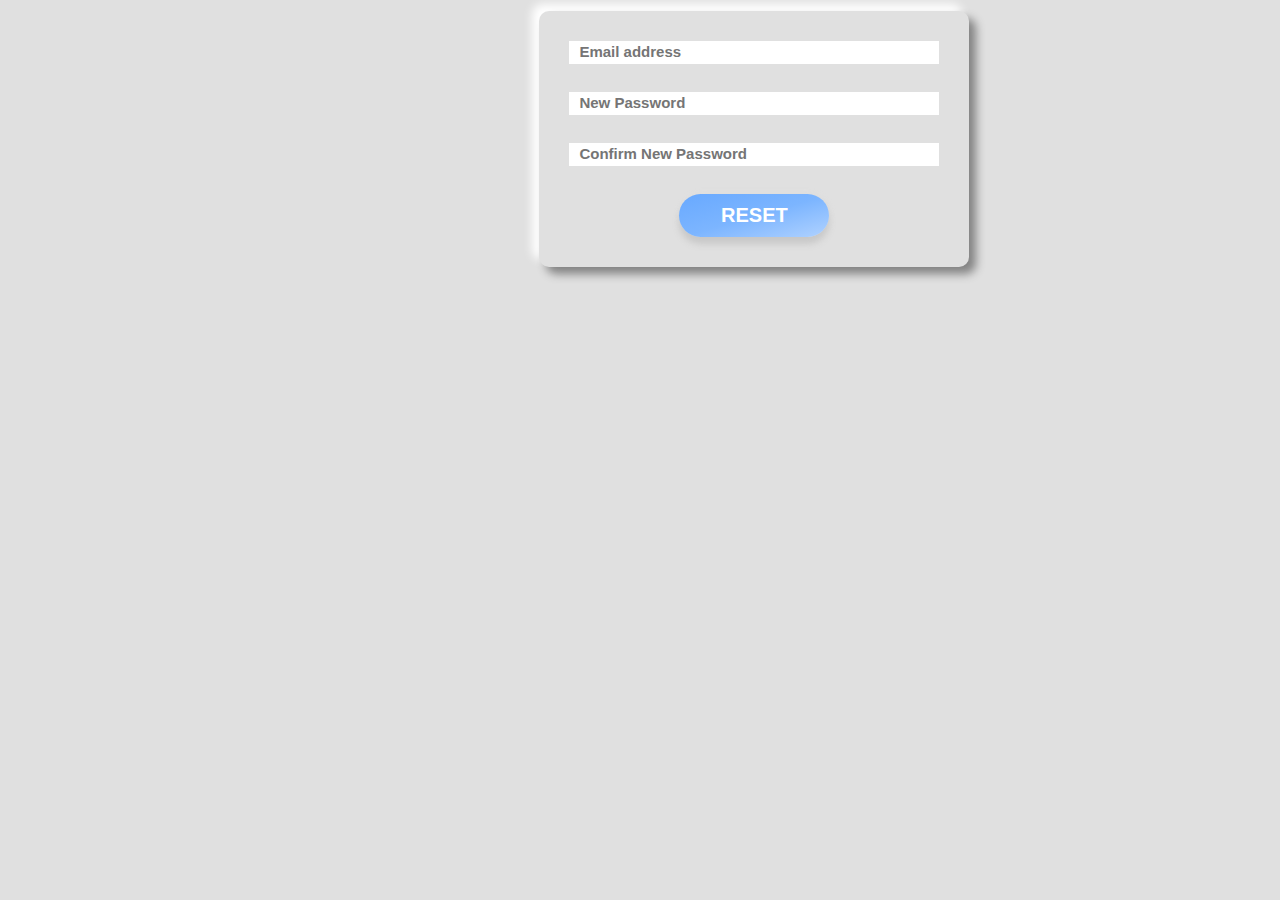
<file: forgot-password.html>
<!DOCTYPE html>
<html lang="en">
    <head>
        <meta charset="utf-8">
        <meta name="viewport" content="width=device-width, initial-scale=1.0">
        <link type="text/css" rel="stylesheet" href="main.css">
        <title>Forgot Password</title>
    </head>
    <body>
            <div class="password-details">
                    <!--The href tags from sign up/forgot password has not been inserted-->
                    <!-- <a href="index.html"><img src="https://res.cloudinary.com/walebant/image/upload/v1568755939/icon-small.svg" alt="logo"></a>       -->
              
       <form action="forgot.php" method='POST'>
            <div class="forgot"><!--forgot password details-->
                    <h2>Reset your Password</h2>
                </div>
                   
            <div class="form-container">
                <!--email with set input format -->
                <input type="email" id="email" name="email" placeholder="Email address" required 
                pattern="[a-z0-9._%+-]+@[a-z0-9.-]+\.[a-z]{2,}$"/><br><br>


                <input type="password" id="txtPassword" name="password" placeholder="New Password" pattern="(?=.*\d)(?=.*[a-z])(?=.*[A-Z]).{8,}" 
                title="Must be at least 8 characters and contain at least one number, one uppercase and one lowercase letter" 
                required><br><br>

                <input type="password" id="txtConfirmPassword" name="conpsw" placeholder="Confirm New Password" pattern="(?=.*\d)(?=.*[a-z])(?=.*[A-Z]).{8,}" 
                title="Password enter same password as above" onchange="validatePassword();"  required><br><br>

                <button class="button" value="submit" id="submit" onchange="validatePassword();" >RESET</button>
                        
            </div>
            
        </form>
        
                       
        </div>
                   
        <script src="script.js"></script>
    </body>
</html>
</file>
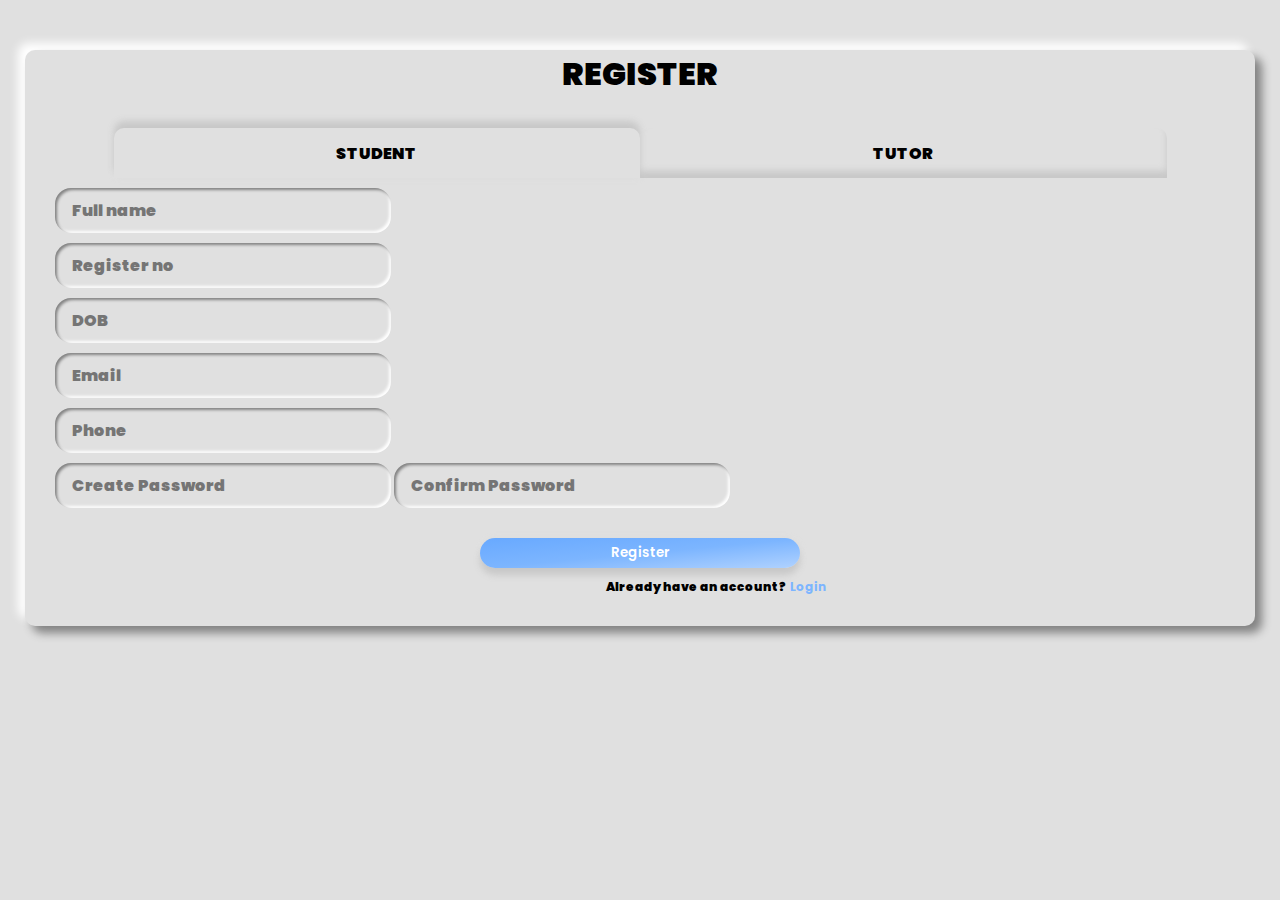
<file: registration/registration.html>
<!doctype html>
<html lang="en">

<head>

  <meta charset="utf-8">
  <meta name="viewport" content="width=device-width, initial-scale=1, shrink-to-fit=no">

  <link rel="stylesheet" type="text/css" href="registration.css">
  <!-- <link rel="stylesheet" href="https://stackpath.bootstrapcdn.com/bootstrap/4.3.1/css/bootstrap.min.css"
    integrity="sha384-ggOyR0iXCbMQv3Xipma34MD+dH/1fQ784/j6cY/iJTQUOhcWr7x9JvoRxT2MZw1T" crossorigin="anonymous"> -->
  <link rel="preconnect" href="https://fonts.googleapis.com">
  <link rel="preconnect" href="https://fonts.gstatic.com" crossorigin>
  <link href="https://fonts.googleapis.com/css2?family=Poppins:wght@200;300;400&display=swap" rel="stylesheet">

  <title>Register</title>
</head>

<body class="body">
  <div class="container">
    <div class="row">
      <div class="col-sm-3"></div>
      <div class="col-sm-6 datas">
        <h1>REGISTER</h1>

        <div class=" register-form">
          <div class="who">
            <div class="member clicked" id="student">STUDENT</div>
            <div class="member " id="faculty">TUTOR</div>
          </div>
          <form id="myForm" class="form-group" method="POST" action="">
            <input type="text" id="fullname" name="fullName" class="form-control" placeholder="Full name" minlength="4"
            pattern="[A-Za-z\s]+" 
            title="Only Alphabets and space allowed" required>
            <!-- pattern="[a-zA-Z0-9\s]+" -->
            <input type="text" id="idno" name="idno" class="form-control" placeholder="Id" minlength="6" maxlength="10">
            <div class="row">
              <div class="col-sm-6">
                <input type="text" id="regno" name="regno" class="form-control" placeholder="Register no" minlength="6"
                  maxlength="10" required>

              </div>

              <div class="col-sm-6">
                <input type="text" id="dob" name="dob" class="form-control" placeholder="DOB"
                  onfocus="(this.type='date')" onblur="(this.value == ''?this.type='text': null)" minlength="4" required>
              </div>

            </div>
            <div class="row">
              <div class="col-sm-6">
                <input type="email" id="email" name="email" class="form-control" placeholder="Email"
                  pattern="[a-z0-9._%+-]+@[a-z0-9.-]+\.[a-z]{2,}$" required>
              </div>
              <div class="col-sm-6">
                <input type="tel" id="contact" name="contact" class="form-control" placeholder="Phone"
                  pattern="^\d{10}$" maxlength="10" title="Please fill in correct phone number" required>
              </div>

            </div>
            <input type="password" id="createPassword" name="password" class="form-control"
              placeholder="Create Password" pattern="(?=.*\d)(?=.*[a-z])(?=.*[A-Z]).{8,}"
              title="Must be at least 8 characters and contain at least one number, one uppercase and one lowercase letter"
              required>

            <input type="password" id="confirmPassword" name="password2" class="form-control"
              placeholder="Confirm Password" pattern="(?=.*\d)(?=.*[a-z])(?=.*[A-Z]).{8,}"
              title="please enter same password as above" onchange="checkPassword();" required>

            <button class="btn btn-default" value="submit" id="submit" onchange="checkPassword();">Register</button>
            <div class="row">
              <div id="other">
                <div class="row-sm-6">
                  <p>Already have an account?<a href="../index.html">Login</a></p>
                </div>
          </form>


        </div>
        <div class="col-sm-3"></div>
      </div>
    </div>


    <script src="https://code.jquery.com/jquery-3.3.1.slim.min.js"
      integrity="sha384-q8i/X+965DzO0rT7abK41JStQIAqVgRVzpbzo5smXKp4YfRvH+8abtTE1Pi6jizo"
      crossorigin="anonymous"></script>
    <script src="https://cdnjs.cloudflare.com/ajax/libs/popper.js/1.14.7/umd/popper.min.js"
      integrity="sha384-UO2eT0CpHqdSJQ6hJty5KVphtPhzWj9WO1clHTMGa3JDZwrnQq4sF86dIHNDz0W1"
      crossorigin="anonymous"></script>
    <script src="https://stackpath.bootstrapcdn.com/bootstrap/4.3.1/js/bootstrap.min.js"
      integrity="sha384-JjSmVgyd0p3pXB1rRibZUAYoIIy6OrQ6VrjIEaFf/nJGzIxFDsf4x0xIM+B07jRM"
      crossorigin="anonymous"></script>

    <script src="registration.js"></script>
    
</body>

</html>
</file>
<file: main.css>
* {
    font-family: 'Poppins', sans-serif;
    font-weight: 900;
    box-sizing: border-box;
}

body {
    margin: 0;
    padding: 0;
    background-color: #e0e0e0;
    min-width: 320px;
}


form {
    text-align: center;
    margin-top: 50px;
    display: flex;
    justify-content: center;
}

.form-container {
    background: #e0e0e0;
    border-radius: 10px;
    box-shadow: 7px 7px 10px #828282, -7px -7px 10px #fff;
    margin: 25px;
    padding: 30px;
    max-width: 500px;
    min-width: 0px;
    align-items: center;

}

input {
    /* border: 2px solid #A625D3; */
    margin-bottom: 10px;
    padding: 10px;
    /* border-radius: 20px; */
    font-weight: bold;
    width: 370px;
    /* min-width: 200px; */
    height: 23px;
    background-color: white;
    border: none;

}


.form-control {
    border-radius: 1em;
    /* border: 1.5px solid #A625D3; */
    /* margin-top: 10px; */
    /* font-size: 16px; */
    background: #e0e0e0;
    box-shadow: inset 2px 2px 3px #828282, inset -2px -2px 3px #fff;
    padding-left: 17px;
    /* height: 45px; */


}

.heading{
    margin-bottom: 30px;
}

.button {
    /* background: #7cb5ff; */
	background: linear-gradient(to bottom right, #68a9ff 0%, #7cb5ff 51%, #b0d2ff 100%);
    color: #fff;
    border-radius: 2em;
    /* border-color:#A625D3; */
    width: 150px;
    font-size: 20px;
    padding-top: 10px;
    padding-bottom: 10px;
    font-weight: bold;
    cursor: pointer;
    border: none;
    box-shadow: 0 7px 7px rgb(200, 200, 200), 1px 0 7px rgb(220, 220, 220), -1px -1px 7px rgb(225, 225, 225);
}

.button:hover{
	background: linear-gradient(to bottom right, #3e92ff 0%, #6cabff 51%, #98c5ff 100%);

}

.register {
    display: inline;
    padding-inline: 30px;
    /* width: 1100px; */
}
.reg-div{

}

a {
    text-decoration: none;
}

.forgot {
    color: #000000;
}

.other-details a {
    display: inline-block;
    margin-right: 50px;
    margin-left: 50px;
    margin-top: 25px;
    color: #7cb5ff;
    text-decoration: none;
}

::placeholder {
    font-size: 15px;

}

img {
    display: block;
    width: 100px;
    height: 100px;
    margin: 0 auto;
    max-width: 100%;
    margin-top: 15%;
    padding-bottom: 25px;

}

.other-details {
    text-align: center;
}

.forgot {
    text-align: center;
    padding-bottom: 40px;
    margin-top: -50px;
    font-size: 15px;
}

.password-details a {
    font-size: 20px;
    text-decoration: none;
    color: #7cb5ff;

}

.password-details {
    margin-top: -5%;
}

@media (min-width: 600px) {
    .forgot {
        text-align: center;
        padding-bottom: 40px;
        margin-top: -15%;
        font-size: 15px;
    }
}

@media (max-width: 520px) {
    input{
        width: 250px;
    }
    .register{
        display: block;
        margin-top: 15px;
        width: 105px;
        margin-left: 60px;
    }
    
}

@media(max-width: 400px) {
    input{
        width: 170px;
    }

    .register{
        margin-left: 22px;
    }
}
</file>
<file: registration/registration.css>
* {
	font-family: 'Poppins', sans-serif;
	font-weight: 900;
	box-sizing: border-box;
	margin: 0;
	padding: 0;
}

.body {
	background-color: #e0e0e0;
}

input {
	border: none;
}

#idno {
	display: none;
}

.container {
	margin-top: 50px;
}

.who {
	display: flex;
	justify-content: center;
}

.member {
	width: 45%;
	height: 50px;
	display: flex;
	align-items: center;
	justify-content: center;
	background: #e0e0e0;
	border-radius: 10px 10px 0 0;
	box-shadow: inset 0 -7px 7px rgb(200, 200, 200);
	cursor: pointer;
}

.clicked {
	box-shadow: 0 -7px 7px rgb(200, 200, 200), 1px 0 7px rgb(220, 220, 220), -1px -1px 7px rgb(225, 225, 225);

}

.datas {
	background: #e0e0e0;
	border-radius: 10px;
	box-shadow: 7px 7px 10px #828282, -7px -7px 10px #fff;
	margin-inline: 25px;
}

.datas h1 {
	text-align: center;
	margin-top: 50px;
	font-weight: 900;

}

.register-form {
	padding: 30px;
}

.logo {
	margin-left: 2vw;
	padding-top: 20px;
	color: #A625D3;
	font-weight: bold;
	font-size: 14px;
}

.form-group .form-control {
	border-radius: 1em;
	margin-top: 10px;
	font-size: 16px;
	background: #e0e0e0;
	box-shadow: inset 2px 2px 3px #828282, inset -2px -2px 3px #fff;
	padding-left: 17px;
	height: 45px;


}

.form-group .btn-default {
	border-radius: 2em;
	background: linear-gradient(to bottom right, #68a9ff 0%, #7cb5ff 51%, #b0d2ff 100%);
	box-shadow: 3px 3px 5px #505050, -3px -3px 5px #000;
	width: 25vw;
	border: none;
	font-weight: 600;
	color: #fff;
	padding: 5px;
	display: block;
	margin: 30px auto 10px auto;
	box-shadow: 0 7px 7px rgb(200, 200, 200), 1px 0 7px rgb(220, 220, 220), -1px -1px 7px rgb(225, 225, 225);
}

.form-group .btn-default:hover {
	background: linear-gradient(to bottom right, #3e92ff 0%, #6cabff 51%, #98c5ff 100%);
	color: #fff;
	transition: all 0.2s ease;
}

.col-sm-6 p {
	font-size: 12px;
	margin: 0 auto;
}

.col-sm-6 p a {
	color: blue;
	font-weight: bold;
}

#other {
	text-align: center;
	margin: 0 auto;
}

#other p {
	text-align: center;
	margin: 0 auto;
}

#other a {
	margin-top: 20px;
	margin-left: 4px;
	color: #7cb5ff;
	text-decoration: none;
}


@media (min-width: 769px) {
	#other p {
		margin-left: 7vw;
	}
}

@media (min-width: 788px) {
	#other p {
		margin-right: 5vw;
	}
}

@media (min-width: 999px) {
	#other p {
		margin-right: -5vw;
	}
}
</file>
